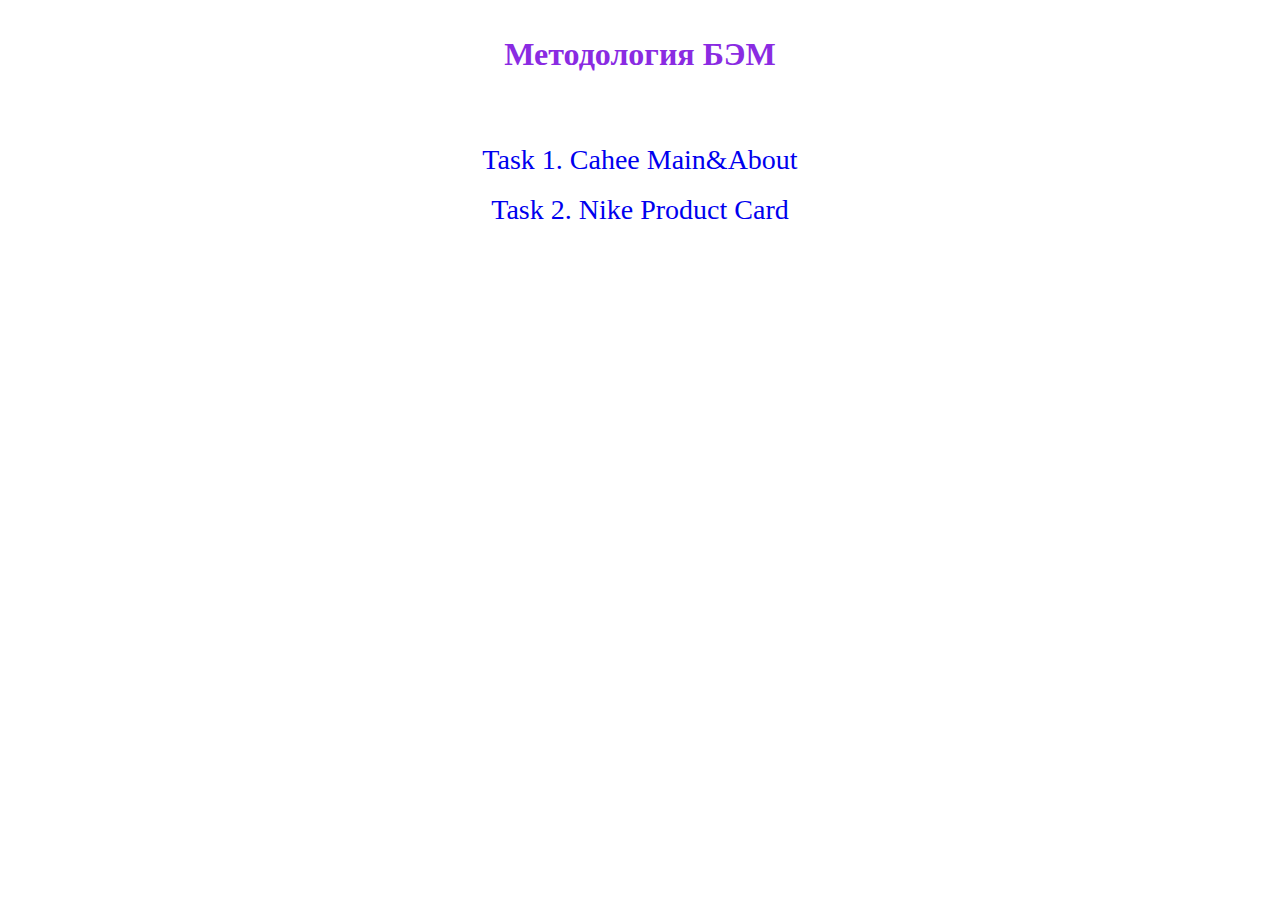
<file: index.html>
<!DOCTYPE html>
<html lang="ru">
<head>
    <meta charset="UTF-8">
    <meta name="viewport" content="width=device-width, initial-scale=1.0">
    <title>Методология БЭМ</title>
    <link rel="shortcut icon" href="favicon.ico" type="image/x-icon">
    
    <style>
        * {
            box-sizing: border-box}
        body{
            margin: 0;
        }
        .container{
            margin: 0 auto;
            max-width: 700px;
            padding: 15px;
            text-align: center;
        }
        ul{
            margin: 0;
            padding: 40px 0;
        }
        li{
            list-style: none;
            color: #000;
            line-height: 1.8;
        }
        h1{
            color: blueviolet;
        }
        a{
            text-decoration: none;
            font-size: 28px;
        }
    </style>
</head>
<body>
    <div class="container">
        <h1>Методология БЭМ</h1>
        <ul>
            <li><a href="cahee_main/index1.html" target="blank">Task 1. Cahee Main&About</a></li>
            <li><a href="nike/index2.html" target="blank">Task 2. Nike Product Card</a></li>
        </ul>
    </div>
</body>
</html>
</file>
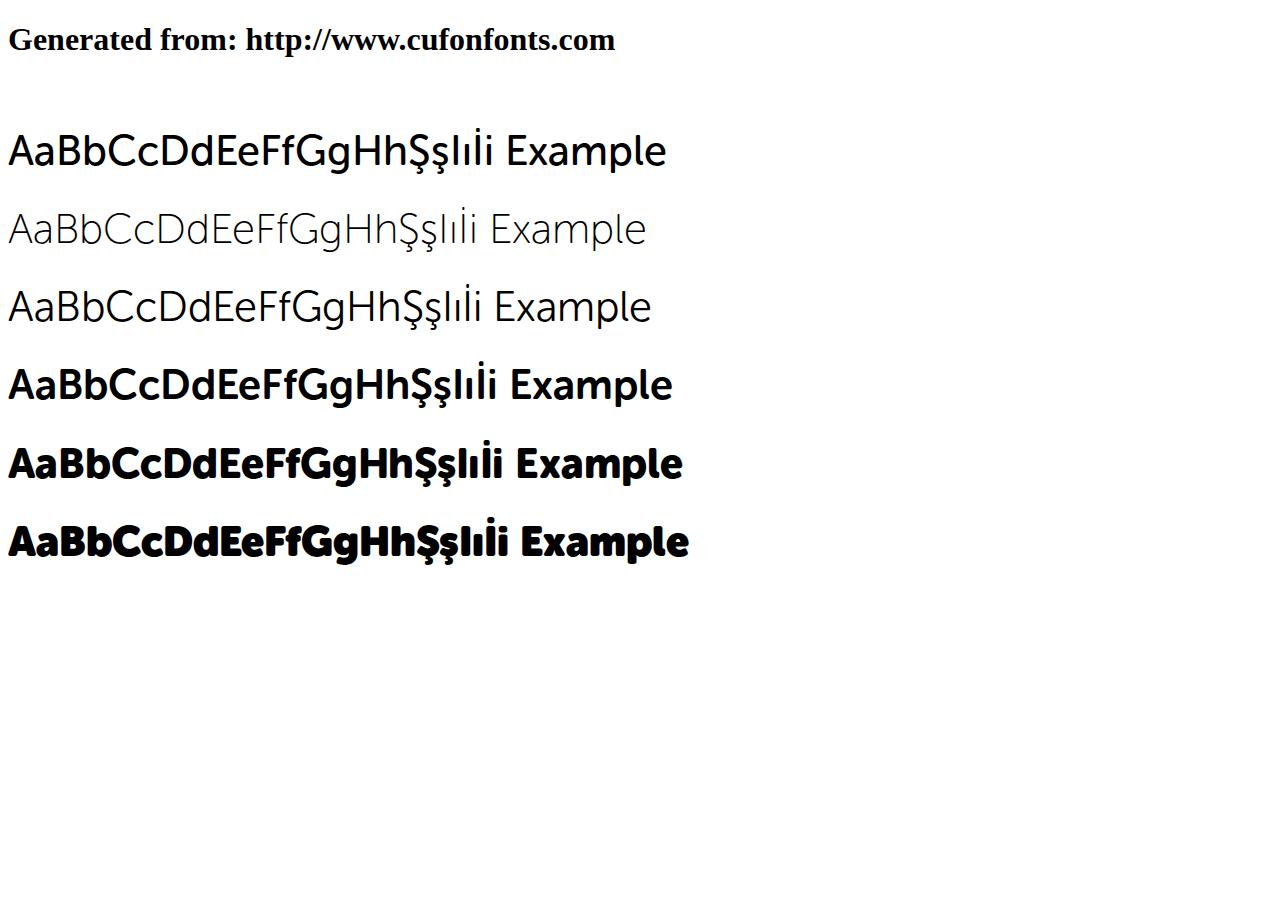
<file: nike/museo-sans-rounded-cufonfonts-webfont/example.html>
<!DOCTYPE html>
<html xmlns="http://www.w3.org/1999/xhtml">
<head>
    <meta http-equiv="Content-Type" content="text/html; charset=utf-8"/>
    <link rel="stylesheet" type="text/css"
          href="style.css"/>
</head>

<body>

<h1>Generated from: http://www.cufonfonts.com</h1><br/>
<h1 style="font-family:'Museo Sans Rounded 500';font-weight:normal;font-size:42px">AaBbCcDdEeFfGgHhŞşIıİi Example</h1>
<h1 style="font-family:'Museo Sans Rounded 100';font-weight:normal;font-size:42px">AaBbCcDdEeFfGgHhŞşIıİi Example</h1>
<h1 style="font-family:'Museo Sans Rounded 300';font-weight:normal;font-size:42px">AaBbCcDdEeFfGgHhŞşIıİi Example</h1>
<h1 style="font-family:'Museo Sans Rounded 700';font-weight:normal;font-size:42px">AaBbCcDdEeFfGgHhŞşIıİi Example</h1>
<h1 style="font-family:'Museo Sans Rounded 900';font-weight:normal;font-size:42px">AaBbCcDdEeFfGgHhŞşIıİi Example</h1>
<h1 style="font-family:'Museo Sans Rounded 1000';font-weight:normal;font-size:42px">AaBbCcDdEeFfGgHhŞşIıİi Example</h1>


</body>
</html>
</file>
<file: nike/museo-sans-rounded-cufonfonts-webfont/style.css>
/* #### Generated By: http://www.cufonfonts.com #### */

@font-face {
font-family: 'Museo Sans Rounded 500';
font-style: normal;
font-weight: normal;
src: local('Museo Sans Rounded 500'), url('MuseoSansRounded500.woff') format('woff');
}


@font-face {
font-family: 'Museo Sans Rounded 100';
font-style: normal;
font-weight: normal;
src: local('Museo Sans Rounded 100'), url('MuseoSansRounded100.woff') format('woff');
}


@font-face {
font-family: 'Museo Sans Rounded 300';
font-style: normal;
font-weight: normal;
src: local('Museo Sans Rounded 300'), url('MuseoSansRounded300.woff') format('woff');
}


@font-face {
font-family: 'Museo Sans Rounded 700';
font-style: normal;
font-weight: normal;
src: local('Museo Sans Rounded 700'), url('MuseoSansRounded700.woff') format('woff');
}


@font-face {
font-family: 'Museo Sans Rounded 900';
font-style: normal;
font-weight: normal;
src: local('Museo Sans Rounded 900'), url('MuseoSansRounded900.woff') format('woff');
}


@font-face {
font-family: 'Museo Sans Rounded 1000';
font-style: normal;
font-weight: normal;
src: local('Museo Sans Rounded 1000'), url('MuseoSansRounded1000.woff') format('woff');
}
</file>
